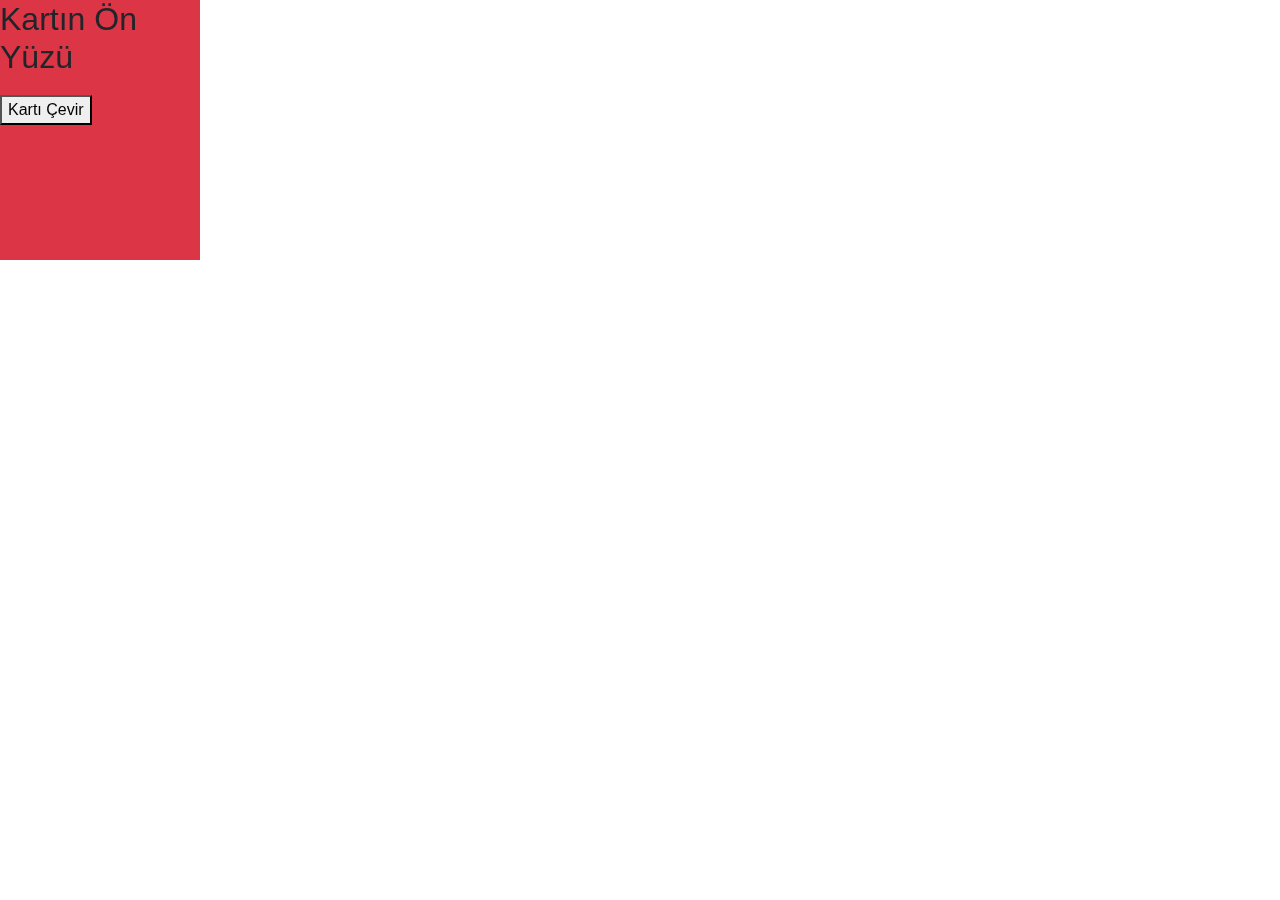
<file: Animated Card/button.html>
<!DOCTYPE html>
<html lang="en">
<head>
    <meta charset="UTF-8">
    <meta http-equiv="X-UA-Compatible" content="IE=edge">
    <meta name="viewport" content="width=device-width, initial-scale=1.0">
    <title>Document</title>
    <link rel="stylesheet" href="https://maxcdn.bootstrapcdn.com/bootstrap/4.0.0/css/bootstrap.min.css">
    <script src="https://maxcdn.bootstrapcdn.com/bootstrap/4.0.0/js/bootstrap.min.js"></script>
    <script src="https://code.jquery.com/jquery-3.2.1.min.js"></script>

    <style>
        .card {
        width: 200px;
        height: 260px;
        perspective: 800px;
        position: relative;
        }

        .card-front,
        .card-back {
        position: absolute;
        width: 100%;
        height: 100%;
        backface-visibility: hidden;
        transform-style: preserve-3d;
        transition: transform 0.6s ease-out;
        }

        .card-back {
        transform: rotateY(180deg);
        }

        .card-flipped .card-front {
        transform: rotateY(180deg);
        }

        .card-flipped .card-back {
        transform: rotateY(0deg);
        }

        .flip-button {
        margin-top: 10px;
        }



    </style>
</head>
<body>

    <div class="card border-0">
        <div class="card-front bg-danger">
          <h2>Kartın Ön Yüzü</h2>
          <button class="flip-button">Kartı Çevir</button>
        </div>
        <div class="card-back bg-info">
          <h2>Kartın Arka Yüzü</h2>
          <button class="flip-button">Kartı Çevir</button>
        </div>
    </div>
      
    <script>
        
        const card = document.querySelector('.card');
        const flipButton = document.querySelector('.flip-button');
        const cardBack = document.querySelector('.card-back');

        flipButton.addEventListener('click', function() {
        card.classList.toggle('card-flipped');
        });

        cardBack.addEventListener('click', function() {
        card.classList.toggle('card-flipped');
        });

    </script>
    
</body>
</html>
</file>
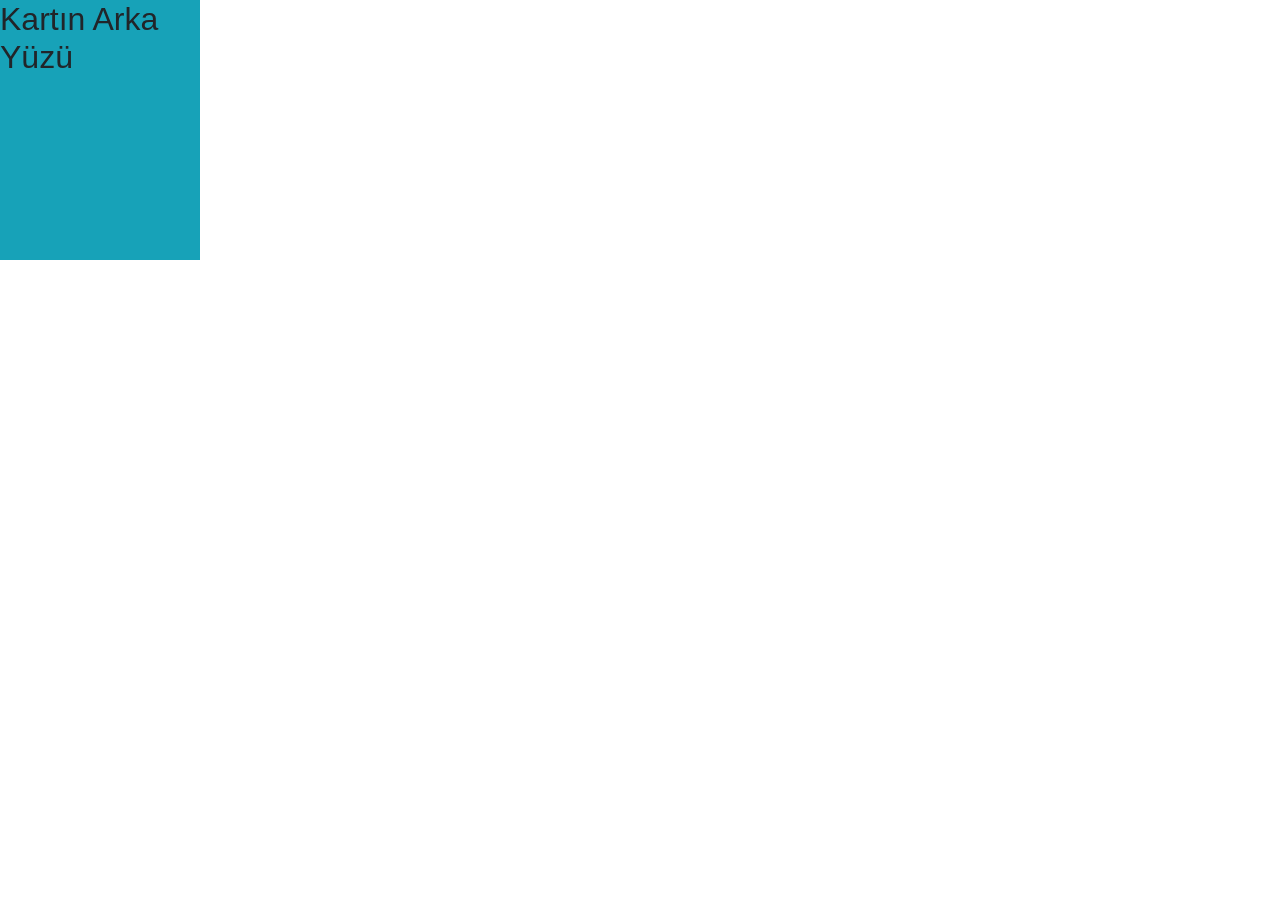
<file: Animated Card/hover.html>
<!DOCTYPE html>
<html lang="en">
<head>
    <meta charset="UTF-8">
    <meta http-equiv="X-UA-Compatible" content="IE=edge">
    <meta name="viewport" content="width=device-width, initial-scale=1.0">
    <title>Document</title>
    
    <link rel="stylesheet" href="https://maxcdn.bootstrapcdn.com/bootstrap/4.0.0/css/bootstrap.min.css">
    <script src="https://maxcdn.bootstrapcdn.com/bootstrap/4.0.0/js/bootstrap.min.js"></script>
    
    <script src="https://code.jquery.com/jquery-3.2.1.min.js"></script>

    <style>
        .card {
        width: 200px;
        height: 260px;
        perspective: 800px;
        position: relative;
        }

        .card-front,
        .card-back {
        position: absolute;
        width: 100%;
        height: 100%;
        backface-visibility: hidden;
        transform-style: preserve-3d;
        transition: transform 0.6s ease-out;
        }

        .card-back {
        transform: rotateY(180deg);
        }

        .card:hover .card-front {
        transform: rotateY(180deg);
        }

        .card:hover .card-back {
        transform: rotateY(0deg);
        }

    </style>
</head>
<body>

    
    <div class="card border-0">
        <div class="card-front bg-danger">
        <h2>Kartın Ön Yüzü</h2>
        </div>
        <div class="card-back bg-info">
        <h2>Kartın Arka Yüzü</h2>
        </div>
    </div>

</body>
</html>
</file>
